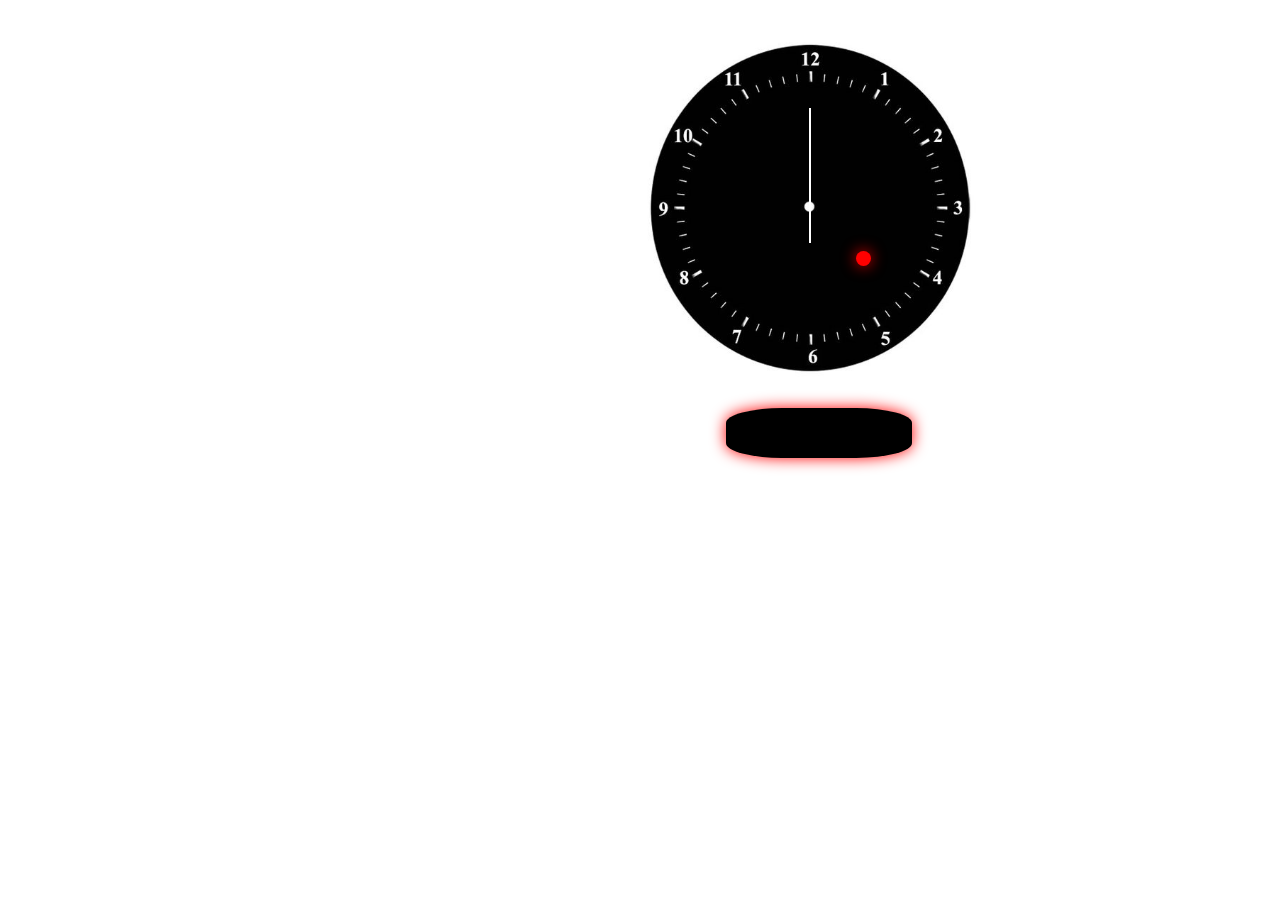
<file: index.html>
<!DOCTYPE html>
<html lang="en">
<head>
    <meta charset="UTF-8">
    <meta http-equiv="X-UA-Compatible" content="IE=edge">
    <meta name="viewport" content="width=device-width, initial-scale=1.0">
    <title>Document</title>
    <link rel="stylesheet" href="clock.css">
    <script src="./clock.js"></script> 
</head>
<body>
    <div id="image">
        <div id="hour"></div>
        <div id="minute"></div>
        <div id="second"></div>
        <div class="point"></div>
    </div>
    <div id="digital">

    </div>
    
</body>
</html>
</file>
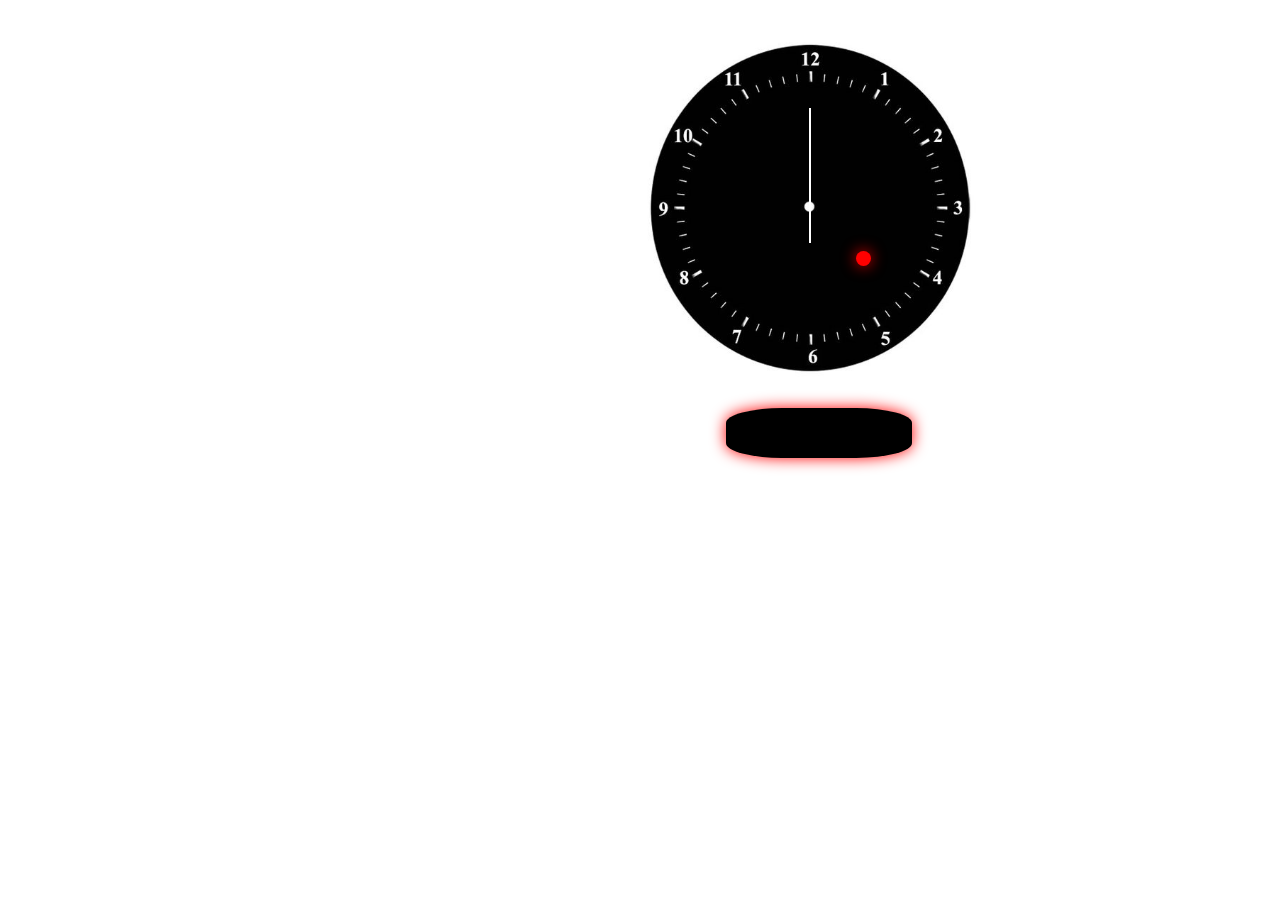
<file: index.html.html>
<!DOCTYPE html>
<html lang="en">
<head>
    <meta charset="UTF-8">
    <meta http-equiv="X-UA-Compatible" content="IE=edge">
    <meta name="viewport" content="width=device-width, initial-scale=1.0">
    <title>Document</title>
    <link rel="stylesheet" href="clock.css">
    <script src="./clock.js"></script> 
</head>
<body>
    <div id="image">
        <div id="hour"></div>
        <div id="minute"></div>
        <div id="second"></div>
        <div class="point"></div>
    </div>
    <div id="digital">

    </div>
    
</body>
</html>
</file>
<file: clock.css>
#image{
    height:400px;
    width:400px;
    background-image: url(./244824821f943a397973d35a9b5f6748.jpg);
    background-size:cover;
    margin-left:600px;
}
#hour,#minute,#second{
    height:15vh;
    width:0.25vh;
    background-color:white;
    position:absolute;
    margin-left:201px;
    margin-top:100px;
    transform-origin: bottom;
}
.point{
    height: 15px;
    background-color: red;
    width: 15px;
    border-radius: 20px;
    margin-left: 27.5vh;
    position: absolute;
    margin-top: 27vh;
    box-shadow: 0px 0px 15px red; 
}
#digital{
    height:50px;
    width:186px;
    background-color:black;
    margin-left:718px;
    border-radius:30%;
    box-shadow:0px 0px 15px red;
    font-size:40px;
    text-shadow:0px 0px 15px red;
    color:red;
}
</file>
